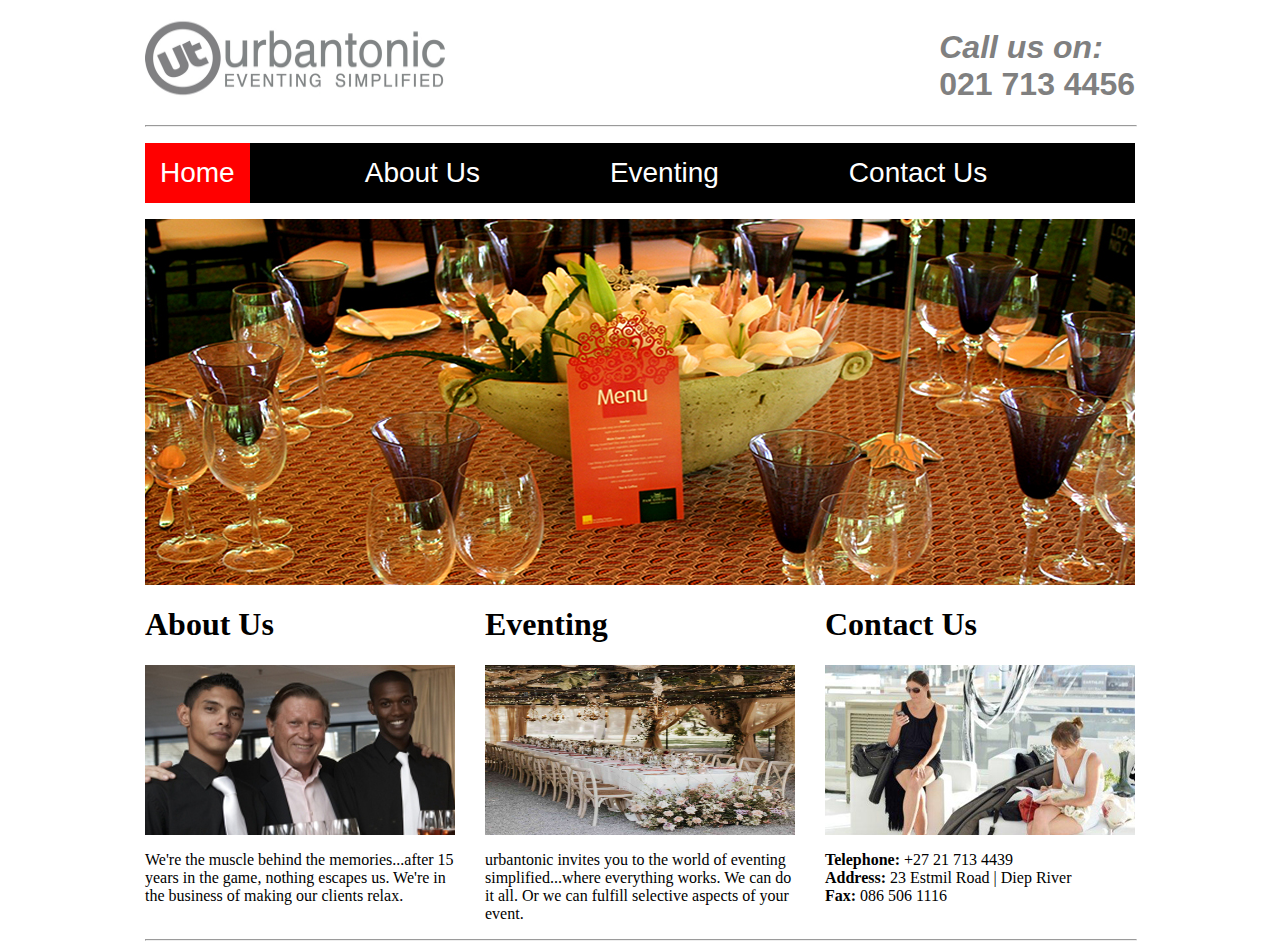
<file: index.html>
<!DOCTYPE-HTML>
<html>
<head>
<link rel="stylesheet" href="style.css">
<title></title>
</head>
<body>
<div class="container">
<div class="header">
<img src="Urban.jpeg" alt="Headlogo" width="300px" height="100">
<div class="Call1">
<h1><i>Call us on:</i><br>021 713 4456</br></h1>
</div>
</div>
<hr></hr>
<ul>
<li><a class="active" href="">Home</a></li>
<li><a href="AboutUs.html">About Us</a></li>
<li><a href="">Eventing</a></li>
<li><a href="">Contact Us</a></li>
</ul>
<div class="banner">
<img src="home_main.jpg" alt="Banner" width="990px" height="366">
</div>
<div class="con">
<h1>About Us</h1>
<img src="home_about.jpg" alt="3 dudes" width="310" height="170">
<div class="conningtext1">
<p>We're the muscle behind the memories...after 15 years in the game, nothing escapes us. We're in the business of making our clients relax.</p>
</div>
</div>
<div class="con2">
<h1>Eventing</h1>
<img src="tables.jpg" alt="tables" width ="310" height="170">
<div class="conningtext2">
<p>urbantonic invites you to the world of eventing simplified...where everything works. We can do it all. Or we can fulfill selective aspects of your event.</p>
</div>
</div>
<div class="con3">
<h1>Contact Us</h1>
<img src="home_contact.jpg" alt="nightcall" width="310" height="170">
<div class="conningtext3">
<p><strong>Telephone:</strong> +27 21 713 4439<br><strong>Address:</strong> 23 Estmil Road | Diep River<br><Strong>Fax:</strong> 086 506 1116</p>
</div>
</div>
<hr></hr>
























</div>
</body>
</html>
</file>
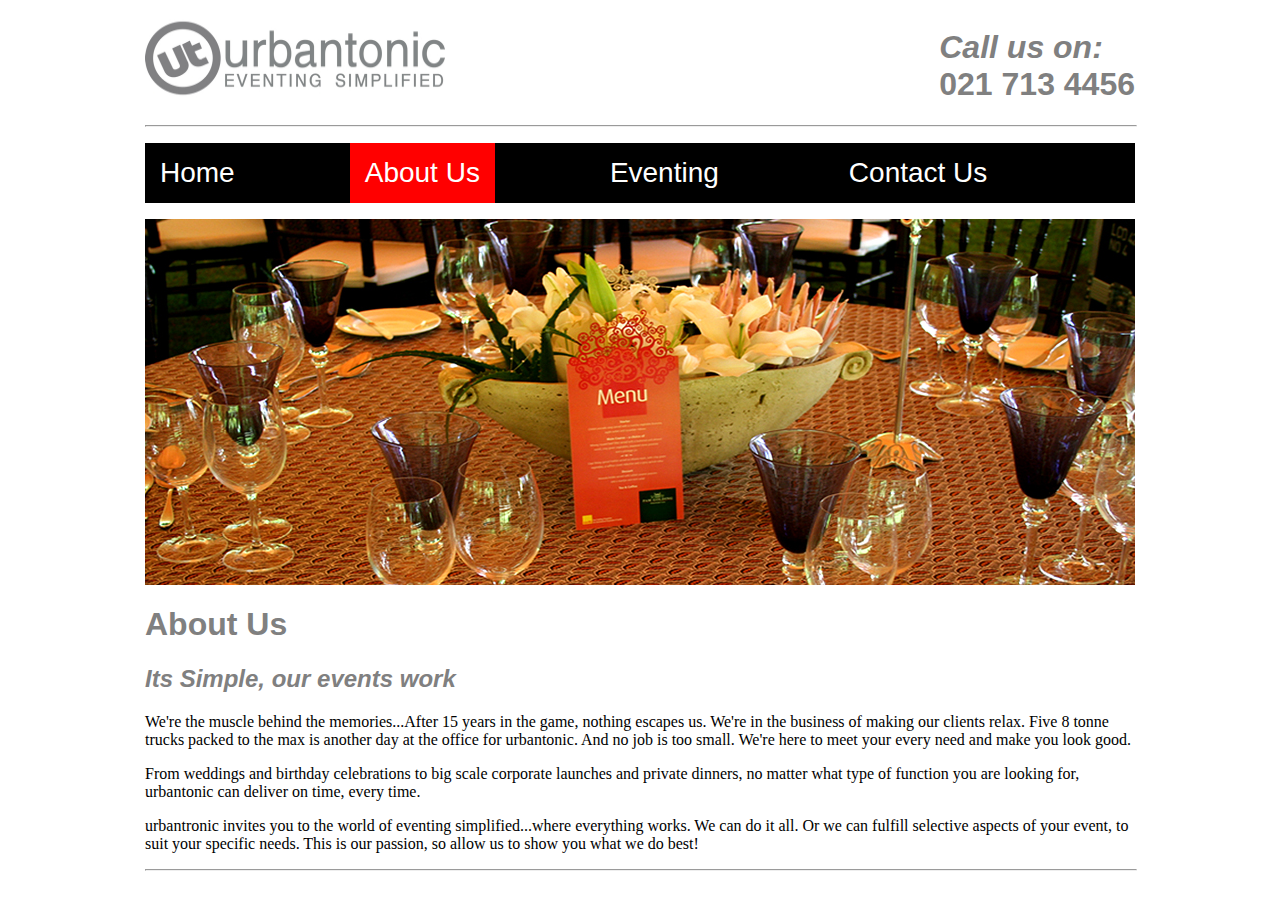
<file: AboutUs.html>
<!DOCTYPE-HTML>
<html>
<head>
<link rel="stylesheet" href="AboutUs.css">
<title></title>
</head>
<body>
<div class="container">
<div class="header">
<img src="Urban.jpeg" alt="Headlogo" width="300px" height="100">
<div class="Call1">
<h1><i>Call us on:</i><br>021 713 4456</br></h1>
</div>
</div>
<hr></hr>
<ul>
<li><a href="index.html">Home</a></li>
<li><a class="active" href="">About Us</a></li>
<li><a href="">Eventing</a></li>
<li><a href="">Contact Us</a></li>
</ul>
<div class="banner">
<img src="home_main.jpg" alt="Banner" width="990px" height="366">
</div>
<div class="About">
<h1>About Us</h1>
</div>
<div class="Simple">
<h2><em>Its Simple, our events work</h2></em>
</div>
<div class="TheText">
<p>We're the muscle behind the memories...After 15 years in the game, nothing escapes us. We're in the business of making our clients relax. Five 8 tonne trucks packed to the max is another day at the office for urbantonic. And no job is too small. We're here to meet your every need and make you look good.</p>
<p>From weddings and birthday celebrations to big scale corporate launches and private dinners, no matter what type of function you are looking for, urbantonic can deliver on time, every time.</p>
<p>urbantronic invites you to the world of eventing simplified...where everything works. We can do it all. Or we can fulfill selective aspects of your event, to suit your specific needs. This is our passion, so allow us to show you what we do best!</P>
</div>
<hr></hr>










</div>
</body>
</html
</file>
<file: style.css>
.container {
	width:990px;
	height:auto;
	margin:auto;
	
	
}
.Call1 {
	
float:right;
font-family:arial; 
font-size:33pts;
color:gray;
}
ul {
	list-style-type:none;
	padding:0;
	overflow:hidden;
	background-color:black;
	width:990pts;
	height:57pts;
	font-family:arial;
	text-align:center;

}
li {
	float:left;
	font-family:arial;
	font-size:28px;
	padding-right:100px;
	
	

	
}
li a {
	display:block;
	color:white;
	text-align:center;
	padding:14px 15px;
	text-decoration:none;	
	transition:all ease 0.5s;
	
}

li a:hover {
	background-color:orange;
	
	
}
.active {
	background-color:red;
	
}
hr {
	
	width:990px;
}
.con {
	float:left;
	
	
}
.conningtext1 {
max-width:310;	
font-size:13pts;
}
	.con2 {
		float:left;
		margin-left:30px;
	}
.conningtext2 {
max-width:310;
font-size:13pts;

}	
.con3 {
	float:left;
	margin-left:30px;
	
}
.conningtext3 {
	max-width:310;
	font-size:13pts;
	
}
</file>
<file: AboutUs.css>
.container {
	width:990px;
	height:auto;
	margin:auto;
	
	
}
.Call1 {
	
float:right;
font-family:arial; 
font-size:33pts;
color:gray;
}
ul {
	list-style-type:none;
	padding:0;
	overflow:hidden;
	background-color:black;
	width:990pts;
	height:57pts;
	font-family:arial;
	text-align:center;

}
li {
	float:left;
	font-family:arial;
	font-size:28px;
	padding-right:100px;
	
	

	
}
li a {
	display:block;
	color:white;
	text-align:center;
	padding:14px 15px;
	text-decoration:none;	
	
}

li a:hover {
	background-color:orange;
	
	
}
.active {
	background-color:red;
	
}
hr {
	
	width:990px;
}
.con {
	float:left;
	
	
}
.conningtext1 {
max-width:310;	
font-size:13pts;
}
	.con2 {
		float:left;
		margin-left:30px;
	}
.conningtext2 {
max-width:310;
font-size:13pts;

}	
.con3 {
	float:left;
	margin-left:30px;
	
}
.conningtext3 {
	max-width:310;
	font-size:13pts;
	
}
.About {
font-family:arial;
font-size:34pts;
color:gray;	
	
}
.Simple {
	font-family:arial;
	font-size:20pts;
	color:gray;
}
</file>
